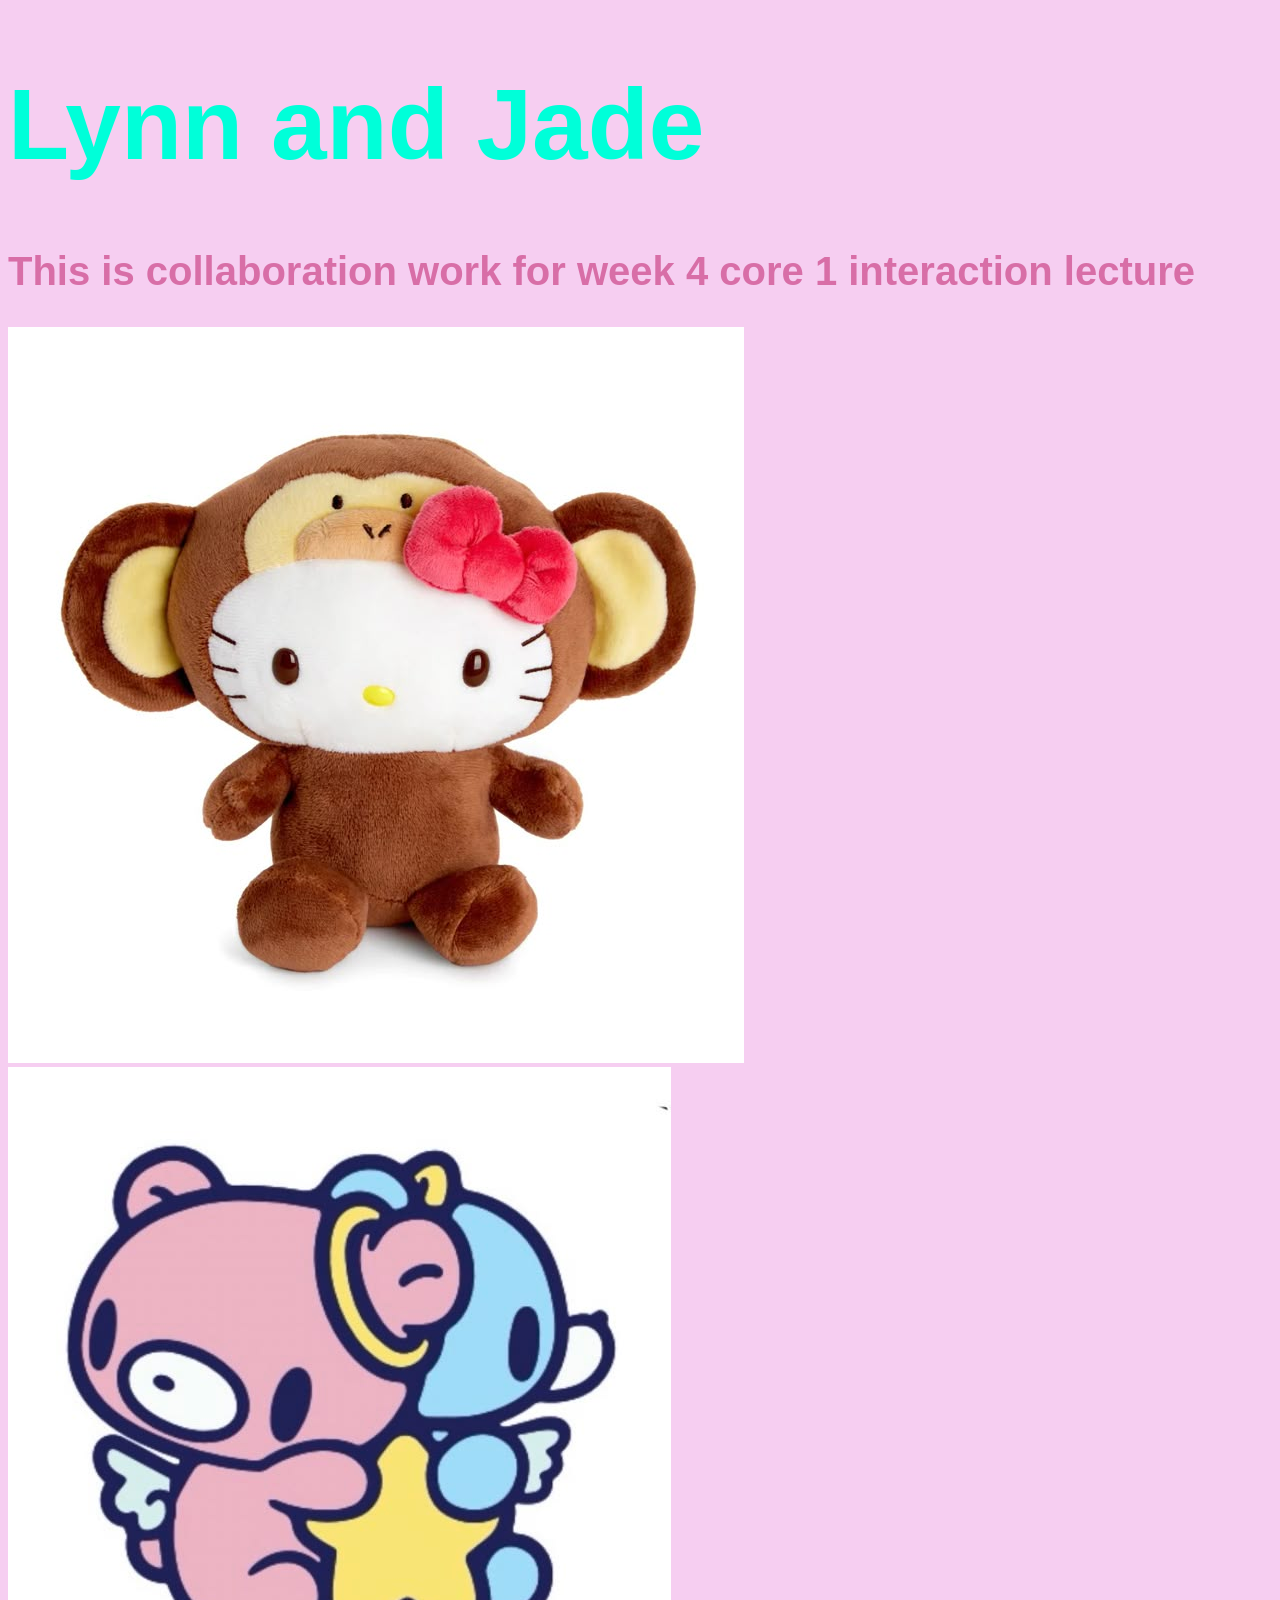
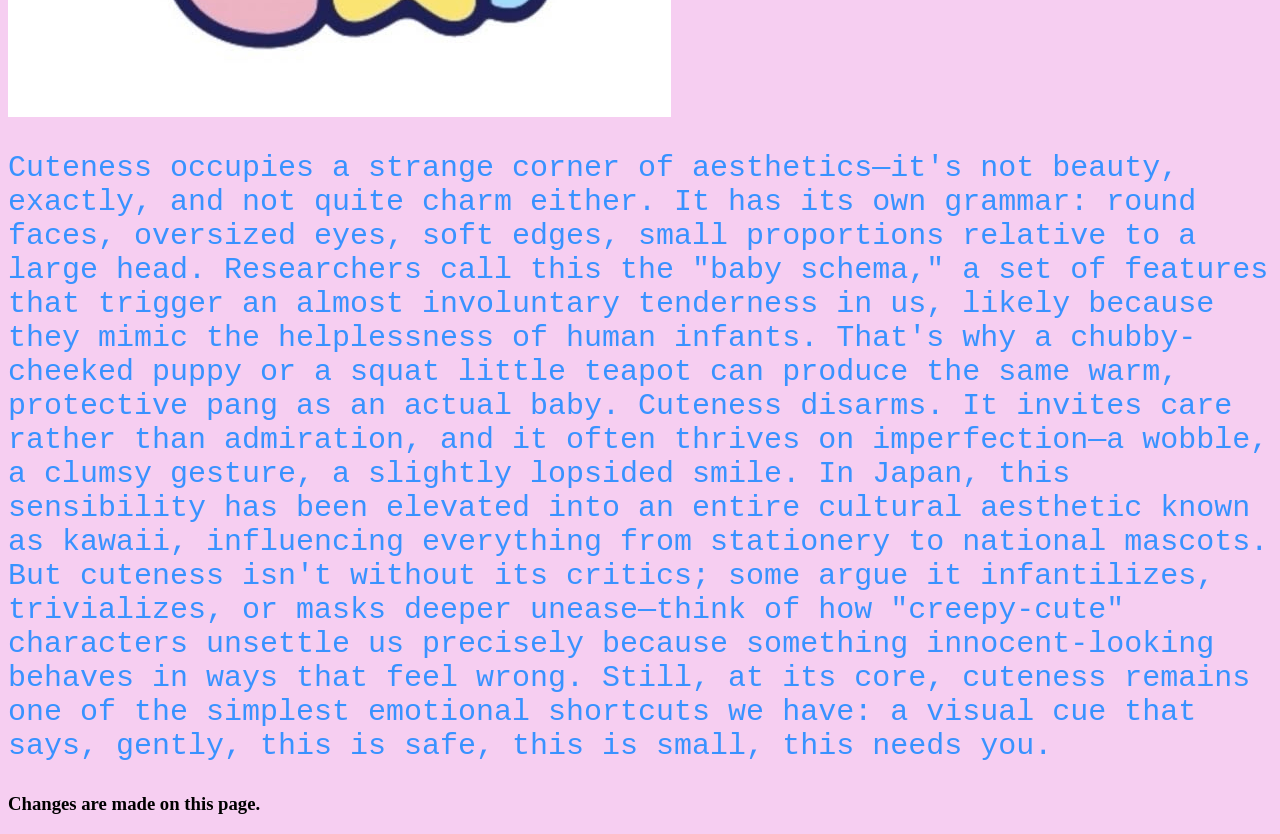
<file: index.html>
<!doctype html>
<html>
  <head>
    <title>This is the title of the webpage!</title>
    <link rel='stylesheet' href='style.css'>
  </head>
  <body>
    <h1>Lynn and Jade</h1>
    <h2>This is collaboration work for week 4 core 1 interaction lecture</h2>
    <img src="hellokittymonkey.jpeg" alt="">
    <img src="gb.jpg" alt="">
    <br>
    <p>Cuteness occupies a strange corner of aesthetics—it's not beauty, exactly, and not quite charm either. It has its own grammar: round faces, oversized eyes, soft edges, small proportions relative to a large head. Researchers call this the "baby schema," a set of features that trigger an almost involuntary tenderness in us, likely because they mimic the helplessness of human infants. That's why a chubby-cheeked puppy or a squat little teapot can produce the same warm, protective pang as an actual baby. Cuteness disarms. It invites care rather than admiration, and it often thrives on imperfection—a wobble, a clumsy gesture, a slightly lopsided smile. In Japan, this sensibility has been elevated into an entire cultural aesthetic known as kawaii, influencing everything from stationery to national mascots. But cuteness isn't without its critics; some argue it infantilizes, trivializes, or masks deeper unease—think of how "creepy-cute" characters unsettle us precisely because something innocent-looking behaves in ways that feel wrong. Still, at its core, cuteness remains one of the simplest emotional shortcuts we have: a visual cue that says, gently, this is safe, this is small, this needs you.</p>
    <h3>Changes are made on this page.</h3>
  </body>
</html>
</file>
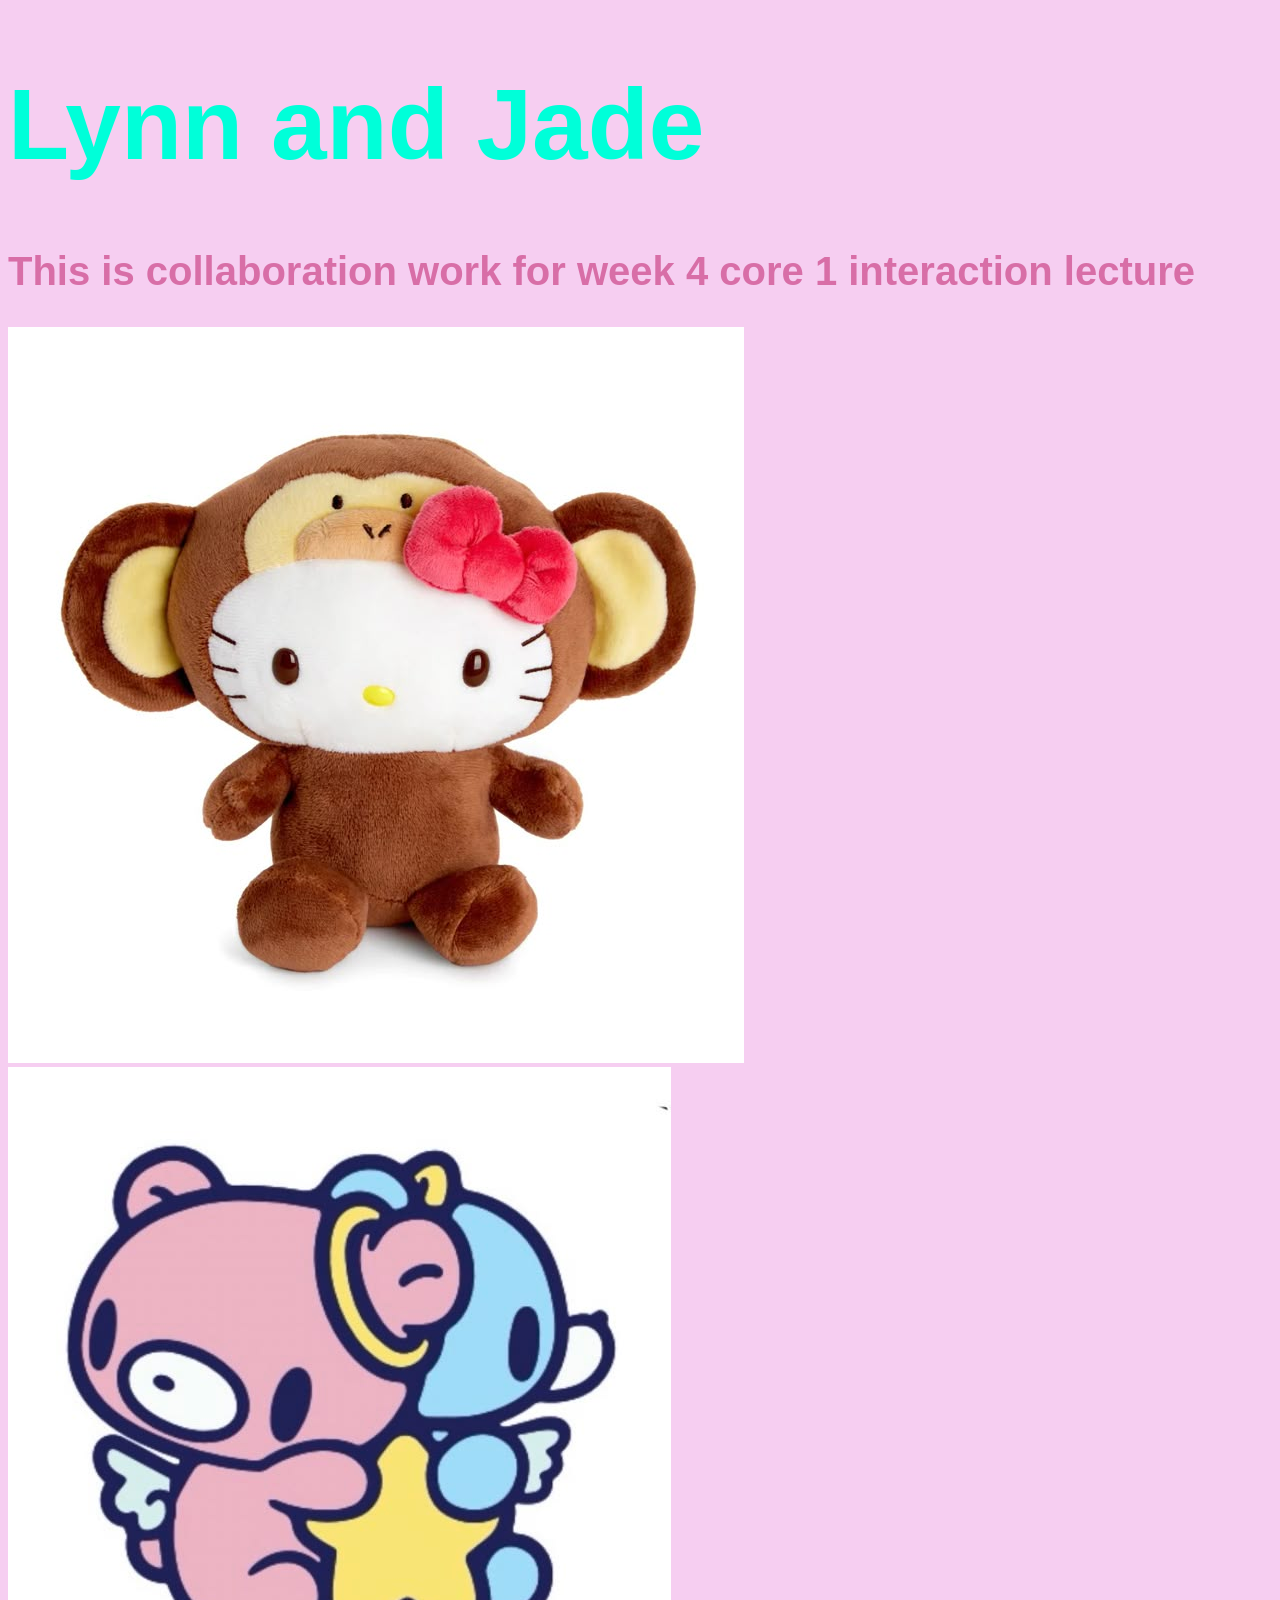
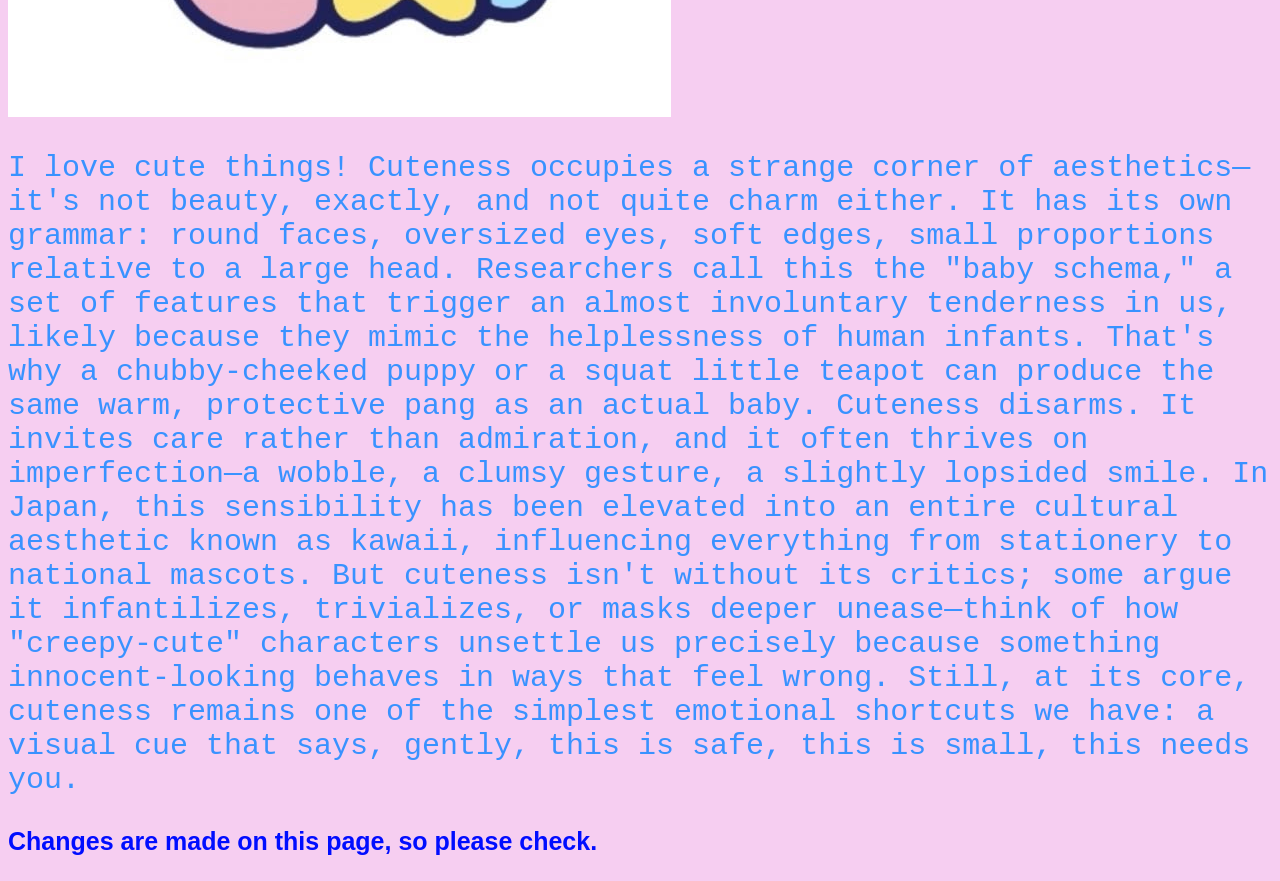
<file: week-4/index.html>
<!doctype html>
<html>
  <head>
    <title>This is the title of the webpage!</title>
    <link rel='stylesheet' href='style.css'>
  </head>
  <body>
    <h1>Lynn and Jade</h1>
    <h2>This is collaboration work for week 4 core 1 interaction lecture</h2>
    <img src="hellokittymonkey.jpeg" alt="">
    <img src="gb.jpg" alt="">
    <br>
    <p>I love cute things! Cuteness occupies a strange corner of aesthetics—it's not beauty, exactly, and not quite charm either. It has its own grammar: round faces, oversized eyes, soft edges, small proportions relative to a large head. Researchers call this the "baby schema," a set of features that trigger an almost involuntary tenderness in us, likely because they mimic the helplessness of human infants. That's why a chubby-cheeked puppy or a squat little teapot can produce the same warm, protective pang as an actual baby. Cuteness disarms. It invites care rather than admiration, and it often thrives on imperfection—a wobble, a clumsy gesture, a slightly lopsided smile. In Japan, this sensibility has been elevated into an entire cultural aesthetic known as kawaii, influencing everything from stationery to national mascots. But cuteness isn't without its critics; some argue it infantilizes, trivializes, or masks deeper unease—think of how "creepy-cute" characters unsettle us precisely because something innocent-looking behaves in ways that feel wrong. Still, at its core, cuteness remains one of the simplest emotional shortcuts we have: a visual cue that says, gently, this is safe, this is small, this needs you.</p>
    <h3>Changes are made on this page, so please check.</h3>
  </body>
</html>
</file>
<file: style.css>
body {
  background-color: rgb(246, 206, 241);
  min-height: 100vh;
}
h1{
  font-family: Arial, Helvetica, sans-serif;
  font-size: 100px;
  color:rgb(0, 255, 217)
}

h2{
  font-family:Arial, Helvetica, sans-serif;
  font-size:40px;
  color:rgb(216, 110, 167)
}

p{
  font-family: 'Courier New', Courier, monospace;
  font-size: 30px;
  color:rgb(57, 146, 255)
}
</file>
<file: week-4/style.css>
body {
  background-color: rgb(246, 206, 241);
  min-height: 100vh;
}
h1{
  font-family: Arial, Helvetica, sans-serif;
  font-size: 100px;
  color:rgb(0, 255, 217)
}

h2{
  font-family:Arial, Helvetica, sans-serif;
  font-size:40px;
  color:rgb(216, 110, 167)
}

p{
  font-family: 'Courier New', Courier, monospace;
  font-size: 30px;
  color:rgb(57, 146, 255)
}

h3{
  font-family: Verdana, Geneva, Tahoma, sans-serif;
  font-size: 25px;
  color: rgb(0, 13, 255);
}
</file>
